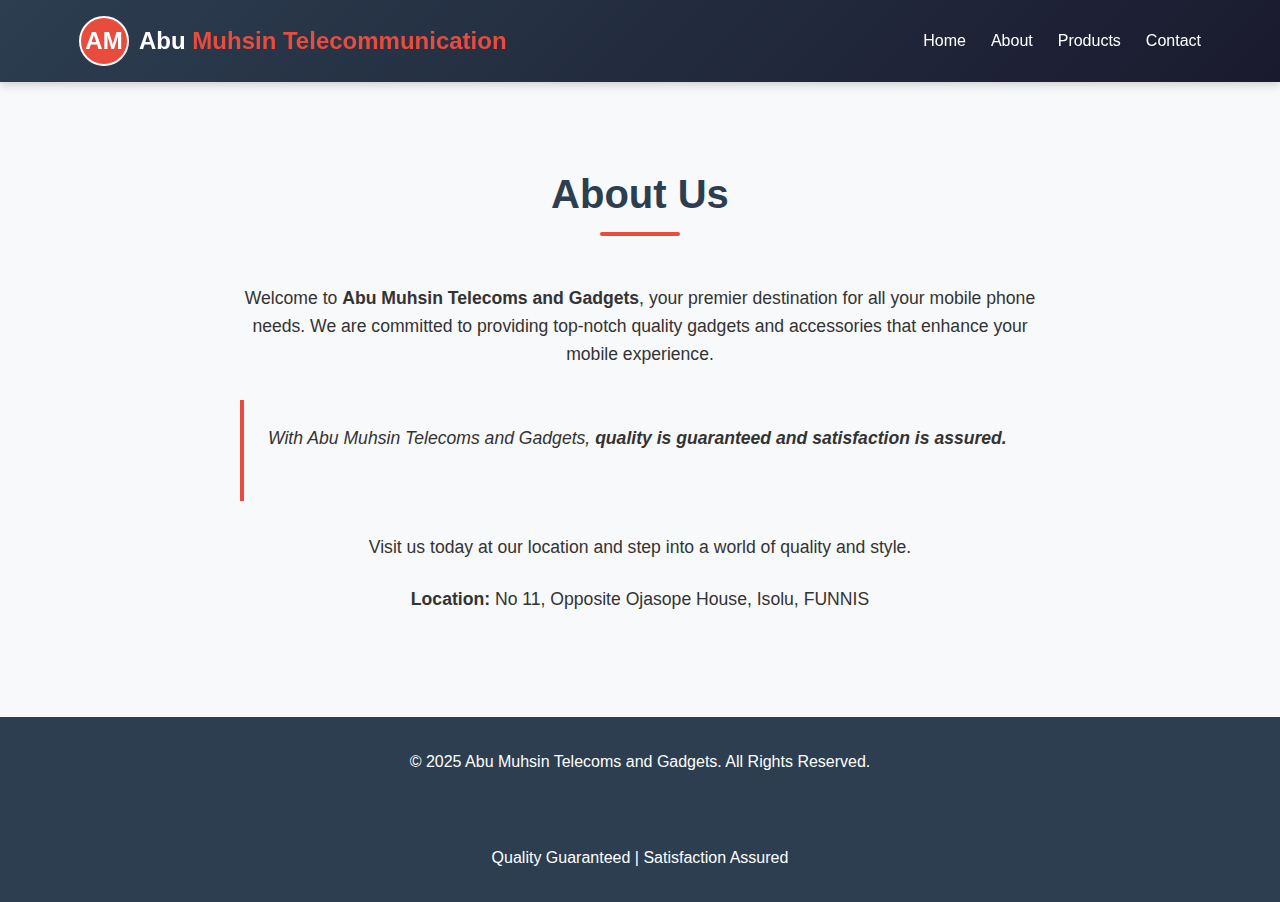
<file: about.html>
<!DOCTYPE html>
<html lang="en">
<head>
    <meta charset="UTF-8">
    <meta name="viewport" content="width=device-width, initial-scale=1.0">
    <title>Document</title>
    <link rel="stylesheet" href="CSS/styles.css">
</head>
<body>

    <!-- Header & Navigation -->
    <header>
        <div class="container header-content">
            <div class="logo">
                <div class="logo-circle">AM</div>
                <div class="logo-text">Abu <span>Muhsin Telecommunication</span></div>
            </div>
            <nav>
                <ul>
                    <li><a href="RIDDOH MUHSIN.html">Home</a></li>
                    <li><a href="about.html">About</a></li>
                    <li><a href="RIDDOH MUHSIN.html">Products</a></li>
                    <li><a href="contact.html">Contact</a></li>
                </ul>
            </nav>
        </div>
    </header>



        <!-- About Section -->
    <section id="about" class="about">
        <div class="container">
            <div class="section-title">
                <h2>About Us</h2>
            </div>
            <div class="about-content">
                <p>Welcome to <strong>Abu Muhsin Telecoms and Gadgets</strong>, your premier destination for all your mobile phone needs. We are committed to providing top-notch quality gadgets and accessories that enhance your mobile experience.</p>
                
                <div class="guarantee">
                    <p>With Abu Muhsin Telecoms and Gadgets, <strong>quality is guaranteed and satisfaction is assured.</strong></p>
                </div>
                
                <p>Visit us today at our location and step into a world of quality and style.</p>
                <p><i class="fas fa-map-marker-alt"></i> <strong>Location:</strong> No 11, Opposite Ojasope House, Isolu, FUNNIS</p>
            </div>
        </div>
    </section>

       <!-- Footer -->
    <footer>
        <div class="container footer-content">
            <p>&copy; 2025 Abu Muhsin Telecoms and Gadgets. All Rights Reserved.</p>
            <div class="social-links">
                <a href="#"><i class="fab fa-facebook-f"></i></a>
                <a href="#"><i class="fab fa-instagram"></i></a>
                <a href="https://wa.me/2348064202693" target="_blank"><i class="fab fa-whatsapp"></i></a>
            </div>
            <p>Quality Guaranteed | Satisfaction Assured</p>
        </div>
    </footer>
</body>
</html>
</file>
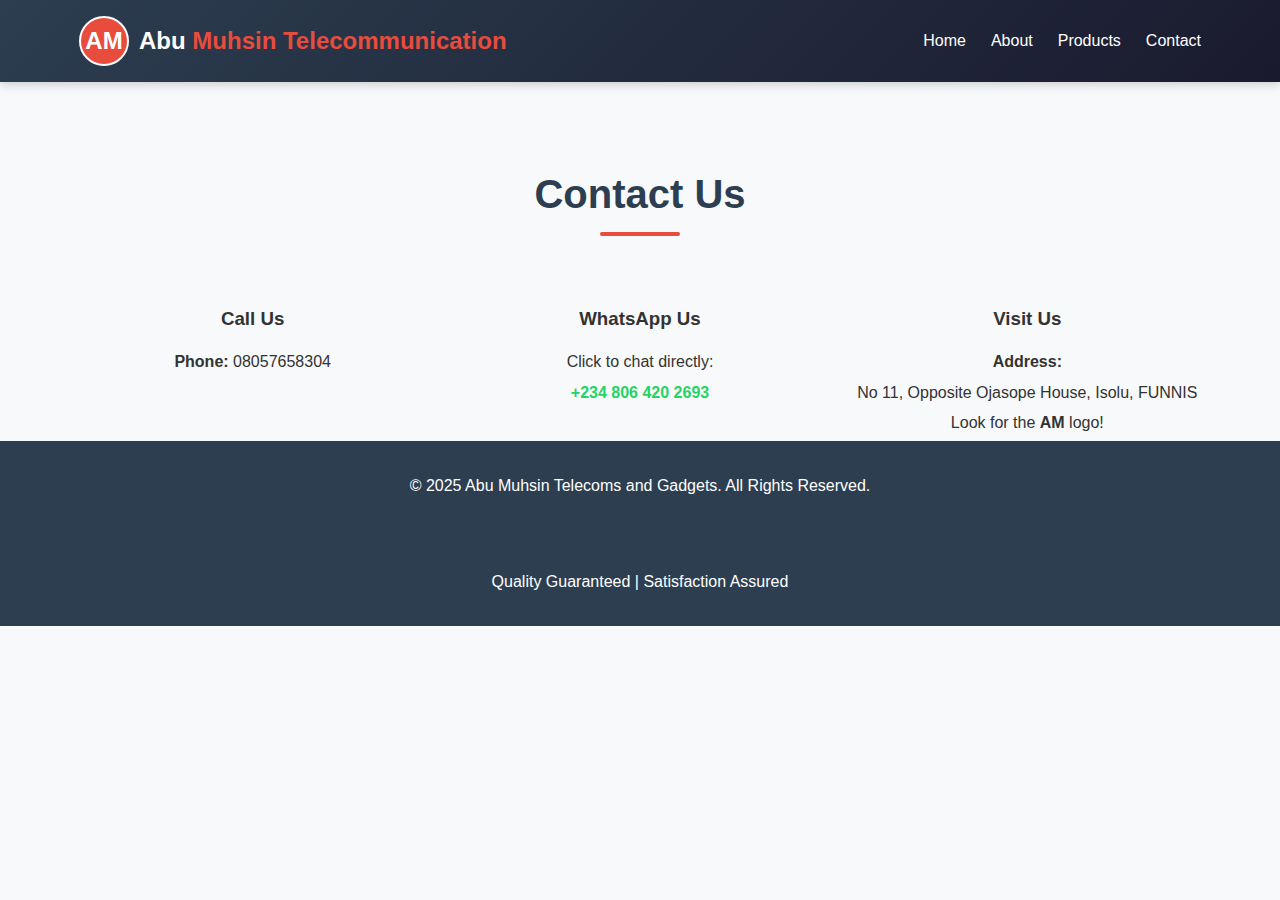
<file: contact.html>
<!DOCTYPE html>
<html lang="en">
<head>
    <meta charset="UTF-8">
    <meta name="viewport" content="width=device-width, initial-scale=1.0">
    <title>Document</title>
    <link rel="stylesheet" href="CSS/styles.css">
</head>
<body>


        <!-- Header & Navigation -->
    <header>
        <div class="container header-content">
            <div class="logo">
                <div class="logo-circle">AM</div>
                <div class="logo-text">Abu <span>Muhsin Telecommunication</span></div>
            </div>
            <nav>
                <ul>
                    <li><a href="index.html">Home</a></li>
                    <li><a href="about.html">About</a></li>
                    <li><a href="index.html">Products</a></li>
                    <li><a href="contact.html">Contact</a></li>
                </ul>
            </nav>
        </div>
    </header>

     <!-- Contact Section -->
    <section id="contact" class="contact">
        <div class="container">
            <div class="section-title">
                <h2>Contact Us</h2>
            </div>
            <div class="contact-content">
                <div class="contact-info">
                    <div class="contact-icon">
                        <i class="fas fa-phone-alt"></i>
                    </div>
                    <h3>Call Us</h3>
                    <p><strong>Phone:</strong> 08057658304</p>
                </div>
                <div class="contact-info">
                    <div class="contact-icon">
                        <i class="fab fa-whatsapp"></i>
                    </div>
                    <h3>WhatsApp Us</h3>
                    <p>Click to chat directly:</p>
                    <p><a href="https://wa.me/2348064202693" target="_blank" class="whatsapp-link">+234 806 420 2693</a></p>
                </div>
                <div class="contact-info">
                    <div class="contact-icon">
                        <i class="fas fa-map-marker-alt"></i>
                    </div>
                    <h3>Visit Us</h3>
                    <p><strong>Address:</strong></p>
                    <p>No 11, Opposite Ojasope House, Isolu, FUNNIS</p>
                    <p>Look for the <strong>AM</strong> logo!</p>
                </div>
            </div>
     
       
    
</div>
        
</div>
   
  
</div>
    </iframe>
</div>

</div>
                    <!-- REPLACE WITH GOOGLE MAPS EMBED OR IMAGE --
                </div>
            </div>
        </div>
    </section>-->

        <!-- Footer -->
    <footer>
        <div class="container footer-content">
            <p>&copy; 2025 Abu Muhsin Telecoms and Gadgets. All Rights Reserved.</p>
            <div class="social-links">
                <a href="#"><i class="fab fa-facebook-f"></i></a>
                <a href="#"><i class="fab fa-instagram"></i></a>
                <a href="https://wa.me/2348064202693" target="_blank"><i class="fab fa-whatsapp"></i></a>
            </div>
            <p>Quality Guaranteed | Satisfaction Assured</p>
        </div>
    </footer>
</body>

</html>
</file>
<file: CSS/styles.css>
/* Global Styles */
        * {
            margin: 0;
            padding: 0;
            box-sizing: border-box;
            font-family: 'Poppins', sans-serif;
        }

        body {
            background-color: #f8f9fa;
            color: #333;
            line-height: 1.6;
        }

        .container {
            width: 90%;
            max-width: 1200px;
            margin: 0 auto;
            padding: 0 15px;
        }

        /* Header & Navigation */
        header {
            background: linear-gradient(135deg, #2c3e50, #1a1a2e);
            color: white;
            padding: 1rem 0;
            position: sticky;
            top: 0;
            z-index: 1000;
            box-shadow: 0 2px 10px rgba(0, 0, 0, 0.2);
        }

        .header-content {
            display: flex;
            justify-content: space-between;
            align-items: center;
        }

        .logo {
            display: flex;
            align-items: center;
        }

        .logo-circle {
            width: 50px;
            height: 50px;
            background-color: #e74c3c;
            color: white;
            border-radius: 50%;
            display: flex;
            justify-content: center;
            align-items: center;
            font-weight: bold;
            font-size: 1.5rem;
            margin-right: 10px;
            border: 2px solid white;
        }

        .logo-text {
            font-size: 1.5rem;
            font-weight: 700;
        }
        .logo-text span {
            color: #e74c3c;
        }

        nav ul {
            display: flex;
            list-style: none;
        }

        nav ul li {
            margin-left: 25px;
        }

        nav ul li a {
            color: white;
            text-decoration: none;
            font-weight: 500;
            transition: color 0.3s;
        }

        nav ul li a:hover {
            color: #e74c3c;
        }

        /* Hero Section */
        .hero {
            background: linear-gradient(rgba(0, 0, 0, 0.7), rgba(0, 0, 0, 0.7)), url('https://images.unsplash.com/photo-1512941937669-90a1b58e7e9c?ixlib=rb-4.0.3') no-repeat center center/cover;
            height: 80vh;
            display: flex;
            align-items: center;
            justify-content: center;
            text-align: center;
            color: white;
        }

        .hero-content {
            max-width: 800px;
        }
        .hero h1 {
            font-size: 3.5rem;
            margin-bottom: 1rem;
            text-shadow: 2px 2px 5px rgba(0,0,0,0.5);
        }
        .hero p {
            font-size: 1.5rem;
            margin-bottom: 2rem;
            font-weight: 300;
        }
        .motto {
            font-style: italic;
            font-size: 1.8rem !important;
            color: #e74c3c;
            font-weight: 700 !important;
        }
        .btn {
            display: inline-block;
            background: #e74c3c;
            color: white;
            padding: 12px 30px;
            text-decoration: none;
            border-radius: 50px;
            font-weight: 600;
            transition: all 0.3s;
            border: 2px solid #e74c3c;
            margin: 5px;
        }
        .btn:hover {
            background: transparent;
            color: #e74c3c;
        }
        .btn-whatsapp {
            background: #25D366;
            border-color: #25D366;
        }
        .btn-whatsapp:hover {
            background: transparent;
            color: #25D366;
        }

        /* Sections */
        section {
            padding: 5rem 0;
        }
        .section-title {
            text-align: center;
            margin-bottom: 3rem;
        }
        .section-title h2 {
            font-size: 2.5rem;
            color: #2c3e50;
            position: relative;
            display: inline-block;
            padding-bottom: 10px;
        }
        .section-title h2::after {
            content: '';
            position: absolute;
            bottom: 0;
            left: 50%;
            transform: translateX(-50%);
            width: 80px;
            height: 4px;
            background: #e74c3c;
            border-radius: 2px;
        }

        /* About Section */
        .about-content {
            text-align: center;
            max-width: 800px;
            margin: 0 auto;
        }
        .about-content p {
            font-size: 1.1rem;
            margin-bottom: 1.5rem;
        }
        .guarantee {
            background-color: #f8f9fa;
            border-left: 4px solid #e74c3c;
            padding: 1.5rem;
            margin: 2rem 0;
            text-align: left;
            font-style: italic;
        }

        /* Products Section */
        .products {
            background-color: #f1f2f6;
        }
        .products-grid {
            display: grid;
            grid-template-columns: repeat(auto-fit, minmax(250px, 1fr));
            gap: 30px;
        }
        .product-card {
            background: white;
            border-radius: 10px;
            overflow: hidden;
            box-shadow: 0 5px 15px rgba(0, 0, 0, 0.1);
            transition: transform 0.3s, box-shadow 0.3s;
            text-align: center;
        }
        .product-card:hover {
            transform: translateY(-10px);
            box-shadow: 0 15px 30px rgba(0, 0, 0, 0.15);
        }
        .product-img {
            height: 200px;
            width: 100%;
            object-fit: cover;
            border-bottom: 3px solid #e74c3c;
        }
        .product-info {
            padding: 20px;
        }
        .product-info h3 {
            margin-bottom: 10px;
            color: #2c3e50;
        }
        .image-placeholder {
            background: linear-gradient(45deg, #3498db, #2c3e50);
            height: 200px;
            display: flex;
            align-items: center;
            justify-content: center;
            color: white;
            font-weight: bold;
            border-bottom: 3px solid #e74c3c;
        }

        /* Contact Section */
        .contact-content {
            display: grid;
            grid-template-columns: repeat(auto-fit, minmax(300px, 1fr));
            gap: 40px;
        }
        .contact-info {
            text-align: center;
        }
        .contact-icon {
            font-size: 2.5rem;
            color: #e74c3c;
            margin-bottom: 20px;
        }
        .contact-info h3 {
            margin-bottom: 15px;
        }
        .contact-info p {
            margin-bottom: 5px;
        }
        .whatsapp-link {
            color: #25D366;
            text-decoration: none;
            font-weight: 600;
        }

        /* Location Map */
        .map-container {
            margin-top: 3rem;
            border-radius: 10px;
            overflow: hidden;
            box-shadow: 0 5px 15px rgba(0, 0, 0, 0.1);
            height: 400px;
        }
        .map-placeholder {
            background: linear-gradient(45deg, #2c3e50, #1a1a2e);
            height: 100%;
            display: flex;
            align-items: center;
            justify-content: center;
            color: white;
            font-weight: bold;
        }

        /* Footer */
        footer {
            background: #2c3e50;
            color: white;
            padding: 2rem 0;
            text-align: center;
        }
        .footer-content {
            display: flex;
            flex-direction: column;
            align-items: center;
        }
        .social-links {
            margin: 1rem 0;
        }
        .social-links a {
            color: white;
            font-size: 1.5rem;
            margin: 0 10px;
            transition: color 0.3s;
        }
        .social-links a:hover {
            color: #e74c3c;
        }

        /* Responsive Design */
        @media (max-width: 768px) {
            .header-content {
                flex-direction: column;
                text-align: center;
            }
            nav ul {
                margin-top: 15px;
                justify-content: center;
            }
            nav ul li {
                margin: 0 10px;
            }
            .hero h1 {
                font-size: 2.5rem;
            }
            .hero p {
                font-size: 1.2rem;
            }
        }
</file>
